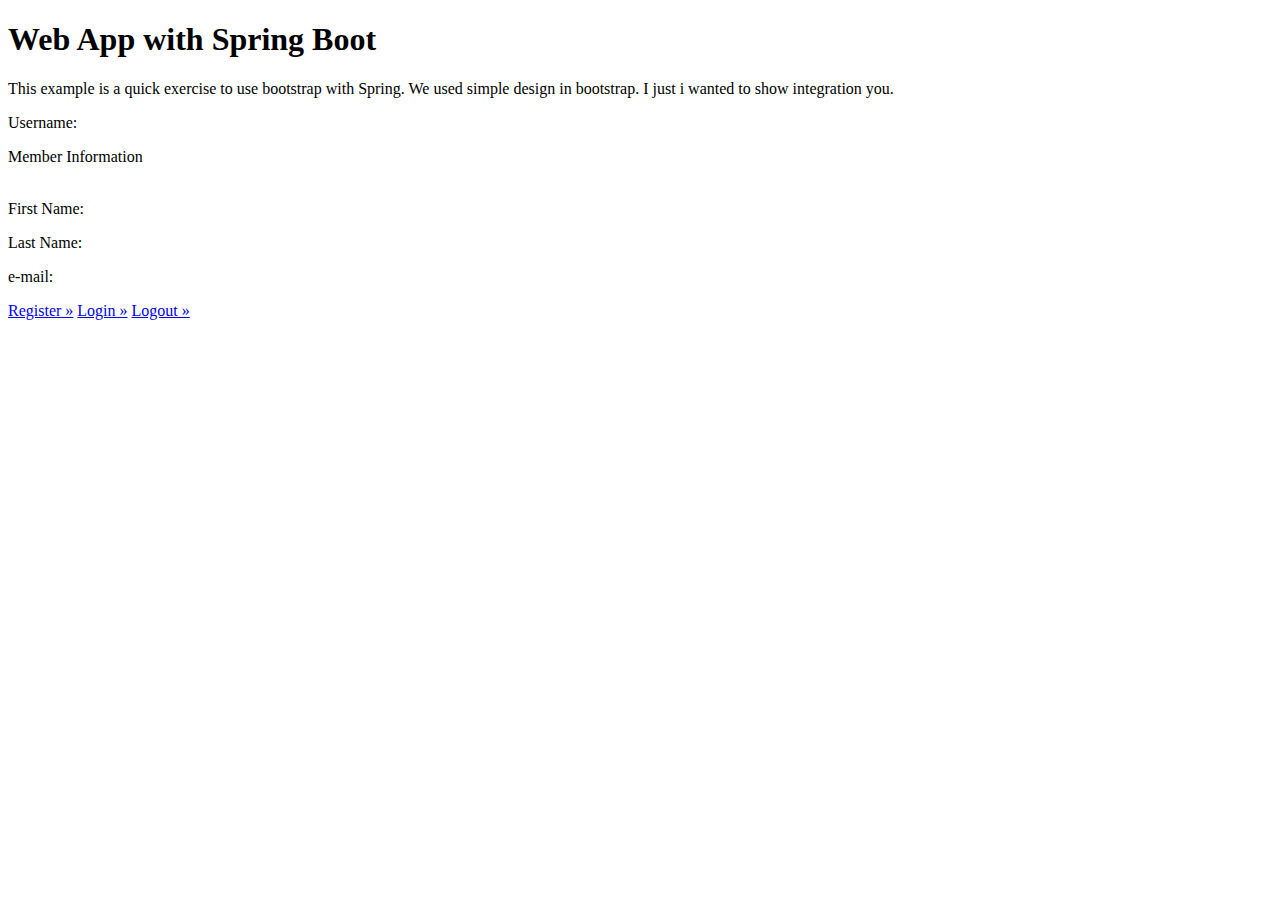
<file: src/main/resources/templates/index.html>
<!DOCTYPE HTML>
<html xmlns:layout="http://www.w3.org/1999/xhtml" xmlns:th="http://www.springframework.org/schema/data/jaxb"
	  xmlns:sec="http://www.w3.org/1999/xhtml" layout:decorate="~{fragments/main_layout}">
<head>
<meta charset="utf-8">
<meta name="viewport" content="width=device-width, initial-scale=1, shrink-to-fit=no">
<title>Web App with Spring Boot</title>
</head>
<body>
	<div layout:fragment="content" class="container">
		<main role="main" class="container">
			<div class="jumbotron">
				<h1>Web App with Spring Boot</h1>
				<p class="lead">This example is a quick exercise to use bootstrap with Spring. We used simple design in bootstrap. I just i wanted to
					show integration you.</p>
				<p Message example; th:text="${message}"></p>
				<p Date example; th:text="${date}"></p>
				<p sec:authorize="isAuthenticated()">
					Username: <span sec:authorize="isAuthenticated()" th:text="${#authentication.getPrincipal().getUsername()}"></span>
				</p>
				<div class="memberInformation">
					<header> Member Information</header>
					<br>
					<p sec:authorize="isAuthenticated()">
						First Name: <span sec:authorize="isAuthenticated()" th:text="${members.firstName}"></span>
					</p>
					<p sec:authorize="isAuthenticated()">
						Last Name: <span sec:authorize="isAuthenticated()" th:text="${members.lastName}"></span>
					</p>
					<p sec:authorize="isAuthenticated()">
						e-mail: <span sec:authorize="isAuthenticated()" th:text="${members.email}"></span>
					</p>
				</div>
				<a sec:authorize="!isAuthenticated()" class="btn btn-lg btn-primary" href="/register" role="button">Register &raquo;</a> <a
					sec:authorize="!isAuthenticated()" class="btn btn-lg btn-primary" href="/login" role="button">Login &raquo;</a> <a
					sec:authorize="isAuthenticated()" class="btn btn-lg btn-primary" href="/logout" role="button">Logout &raquo;</a>
			</div>
		</main>
	</div>
</body>
</html>
</file>
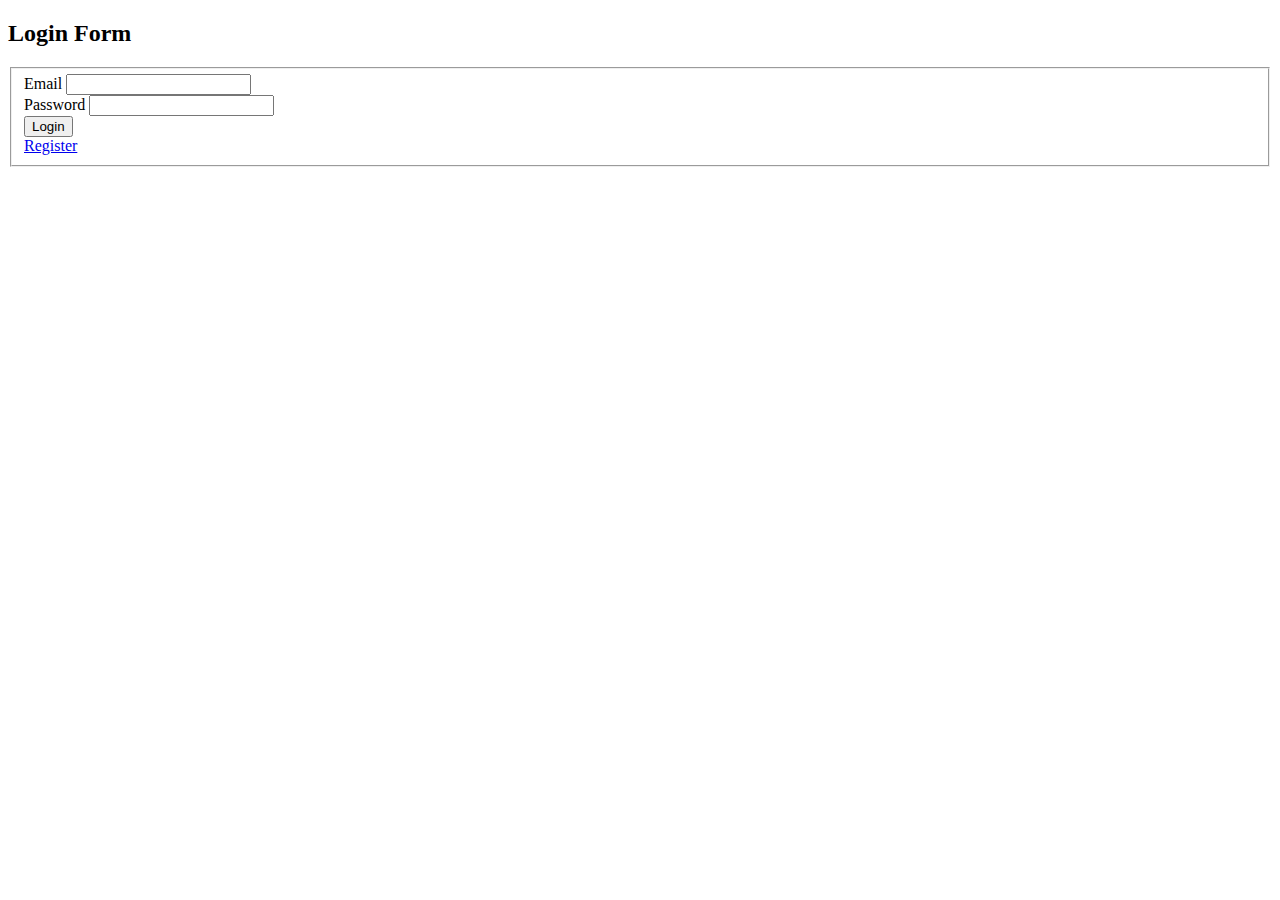
<file: src/main/resources/templates/views/loginForm.html>
<!DOCTYPE HTML>
<html xmlns:layout="http://www.w3.org/1999/xhtml" xmlns:th="http://www.springframework.org/schema/data/jaxb"
      layout:decorate="~{fragments/main_layout}">
<head>
    <meta charset="utf-8">
    <meta name="viewport" content="width=device-width, initial-scale=1, shrink-to-fit=no">
    <title>Login Form</title>
</head>
<body>

<div layout:fragment="content" class="container">
    <div class="simple-login-container col-md-4 offset-md-4">
        <h2>Login Form</h2>
        <form th:action="@{/login}" method="post">
            <fieldset>
                <div class="form-group">
                    <label for="email" class="form-control-label">Email</label> <input
                        type="text" class="form-control" id="email" name="username"/>

                </div>
                <div class="form-group">
                    <label for="password" class="form-control-label">Password</label> <input
                        type="password" class="form-control"
                        id="password" name="password"/>
                </div>

                <div class="row">
                    <div class="col-xs-6 col-sm-6 col-md-6  form-group">
                        <input type="submit" class="btn btn-lg btn-success btn-block" value="Login">
                    </div>
                    <div class="col-xs-6 col-sm-6 col-md-6  form-group">
                        <a href="/register" class="btn btn-lg btn-primary btn-block">Register</a>
                    </div>
                </div>
            </fieldset>
    </div>
</div>
</body>
</html>
</file>
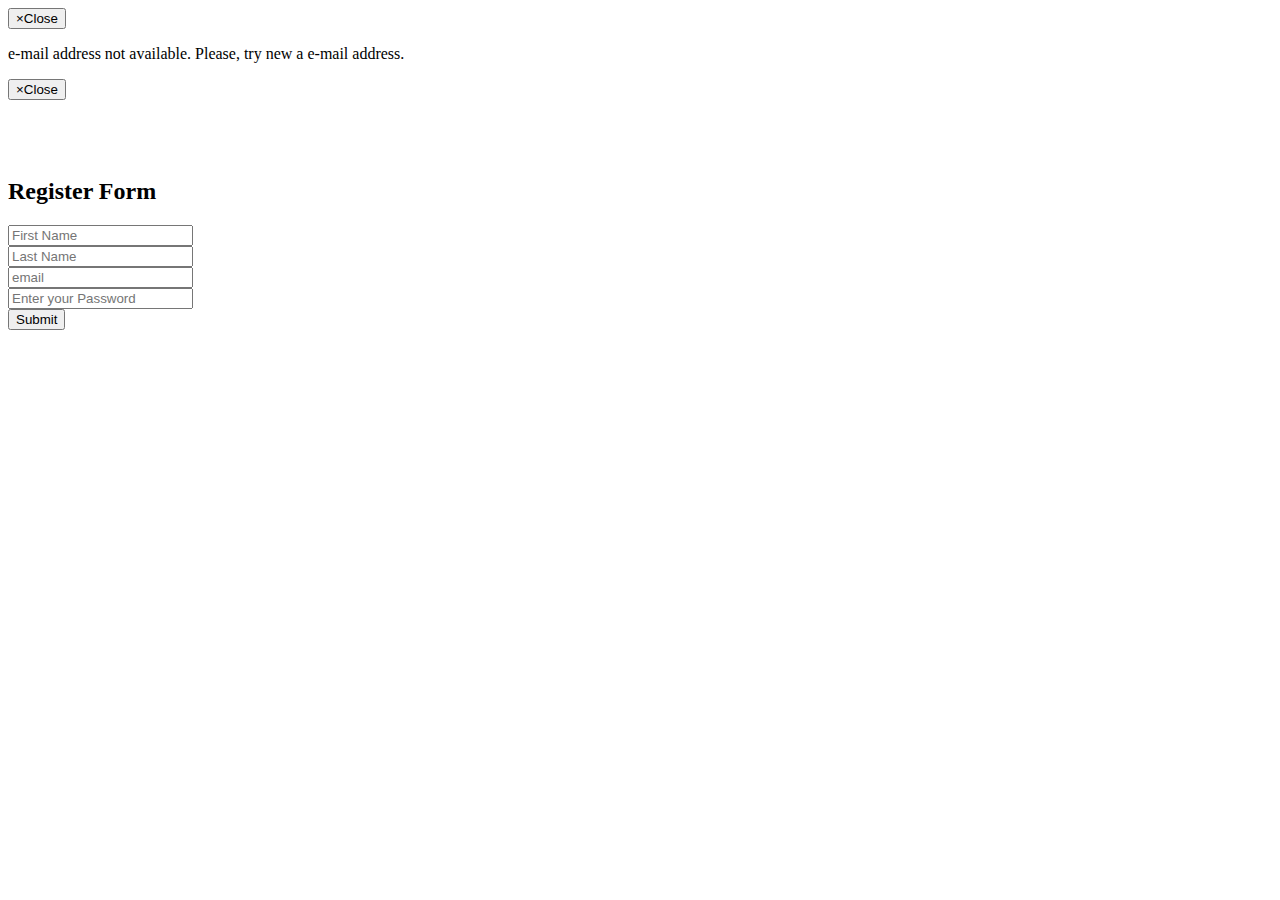
<file: src/main/resources/templates/views/registerForm.html>
<!DOCTYPE HTML>
<html xmlns:layout="http://www.w3.org/1999/xhtml" xmlns:th="http://www.springframework.org/schema/data/jaxb"
      layout:decorate="~{fragments/main_layout}">
<head>
    <meta charset="utf-8">
    <meta name="viewport" content="width=device-width, initial-scale=1, shrink-to-fit=no">
    <title>Register Form</title>
</head>
<body>
<div layout:fragment="content" class="container" >
    <div class="simple-login-container  col-md-4 offset-md-4">
        <!--Warning Banner is Started-->
        <div class="row">
            <div class="col-lg-12 col-md-12 col-sm-12">
                <div class="alert alert-info alert-labeled" th:if="${exist}">
                    <button type="button" class="close" data-dismiss="alert">
                        <span aria-hidden="true">×</span><span class="sr-only">Close</span>
                    </button>
                    <div class="alert-labeled-row">
                        <span class="alert-label alert-label-left alert-labelled-cell">
                            <i class="glyphicon glyphicon-info-sign"></i>
                        </span>
                        <p class="alert-body alert-body-right alert-labelled-cell">
                            e-mail address not available. Please, try new a e-mail address.
                        </p>
                    </div>
                </div>
                <div class="alert alert-info alert-labeled" th:if="${success}">
                    <button type="button" class="close" data-dismiss="alert">
                        <span aria-hidden="true">×</span><span class="sr-only">Close</span>
                    </button>
                    <div class="alert-labeled-row">
                        <span class="alert-label alert-label-left alert-labelled-cell">
                            <i class="glyphicon glyphicon-info-sign"></i>
                        </span>
                        <p class="alert-body alert-body-right alert-labelled-cell alertload">
                            Success, You are redirecting to the login page <i class="fa fa-spinner fa-spin"></i>
                        </p>
                    </div>
                    <style>
                        .alertload {
                            border: none; /* Remove borders */
                            color: white; /* White text */
                            padding: 12px 24px; /* Some padding */
                            font-size: 16px; /* Set a font-size */
                        }
                        /* Add a right margin to each icon */
                        .fa {
                            float: right;
                        }
                    </style>
                    <script>
                        setTimeout(function() {
                            window.location.href = "/login";
                        }, 2500);
                    </script>
                </div>
            </div>
        </div><!-- Warning Banner is Closed-->
        <h2>Register Form</h2>
        <form th:action="@{/register}" th:object="${member}" method="post">
            <div class="row">
                <div class="col-md-12 form-group">
                    <input type="text" class="form-control" placeholder="First Name" id="firstName" th:field="*{firstName}">
                </div>
            </div>
            <div class="row">
                <div class="col-md-12 form-group">
                    <input type="text" class="form-control" placeholder="Last Name" id="lastName" th:field="*{lastName}">
                </div>
            </div>
            <div class="row">
                <div class="col-md-12 form-group">
                    <input type="text" class="form-control" placeholder="email" id="email" th:field="*{email}">
                </div>
            </div>
            <div class="row">
                <div class="col-md-12 form-group">
                    <input type="password" placeholder="Enter your Password"  id="password" class="form-control" th:field="*{password}">
                </div>
            </div>
            <div class="row">
                <div class="col-md-12 form-group">
                    <input type="submit" class="btn btn-primary btn-block btn-login">
                </div>
            </div>
        </form>
    </div>
</div>
</body>
</html>
</file>
